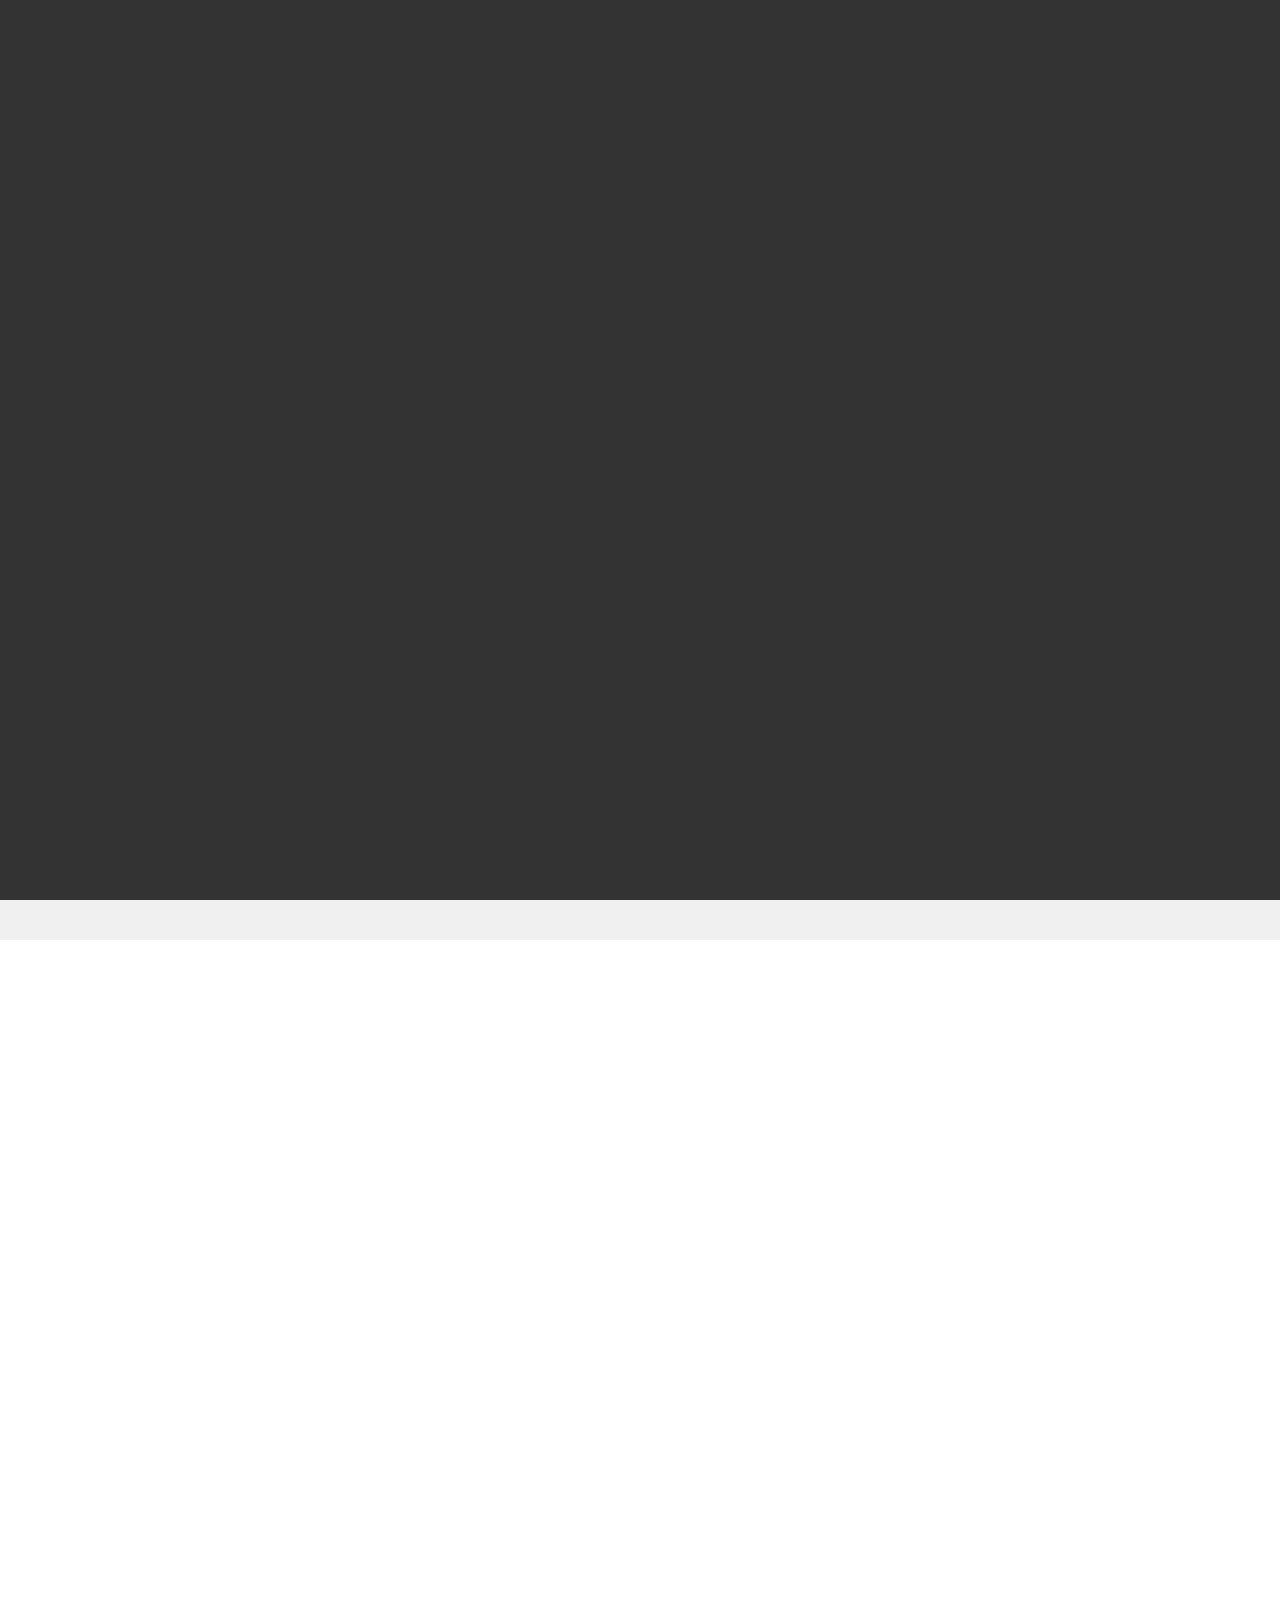
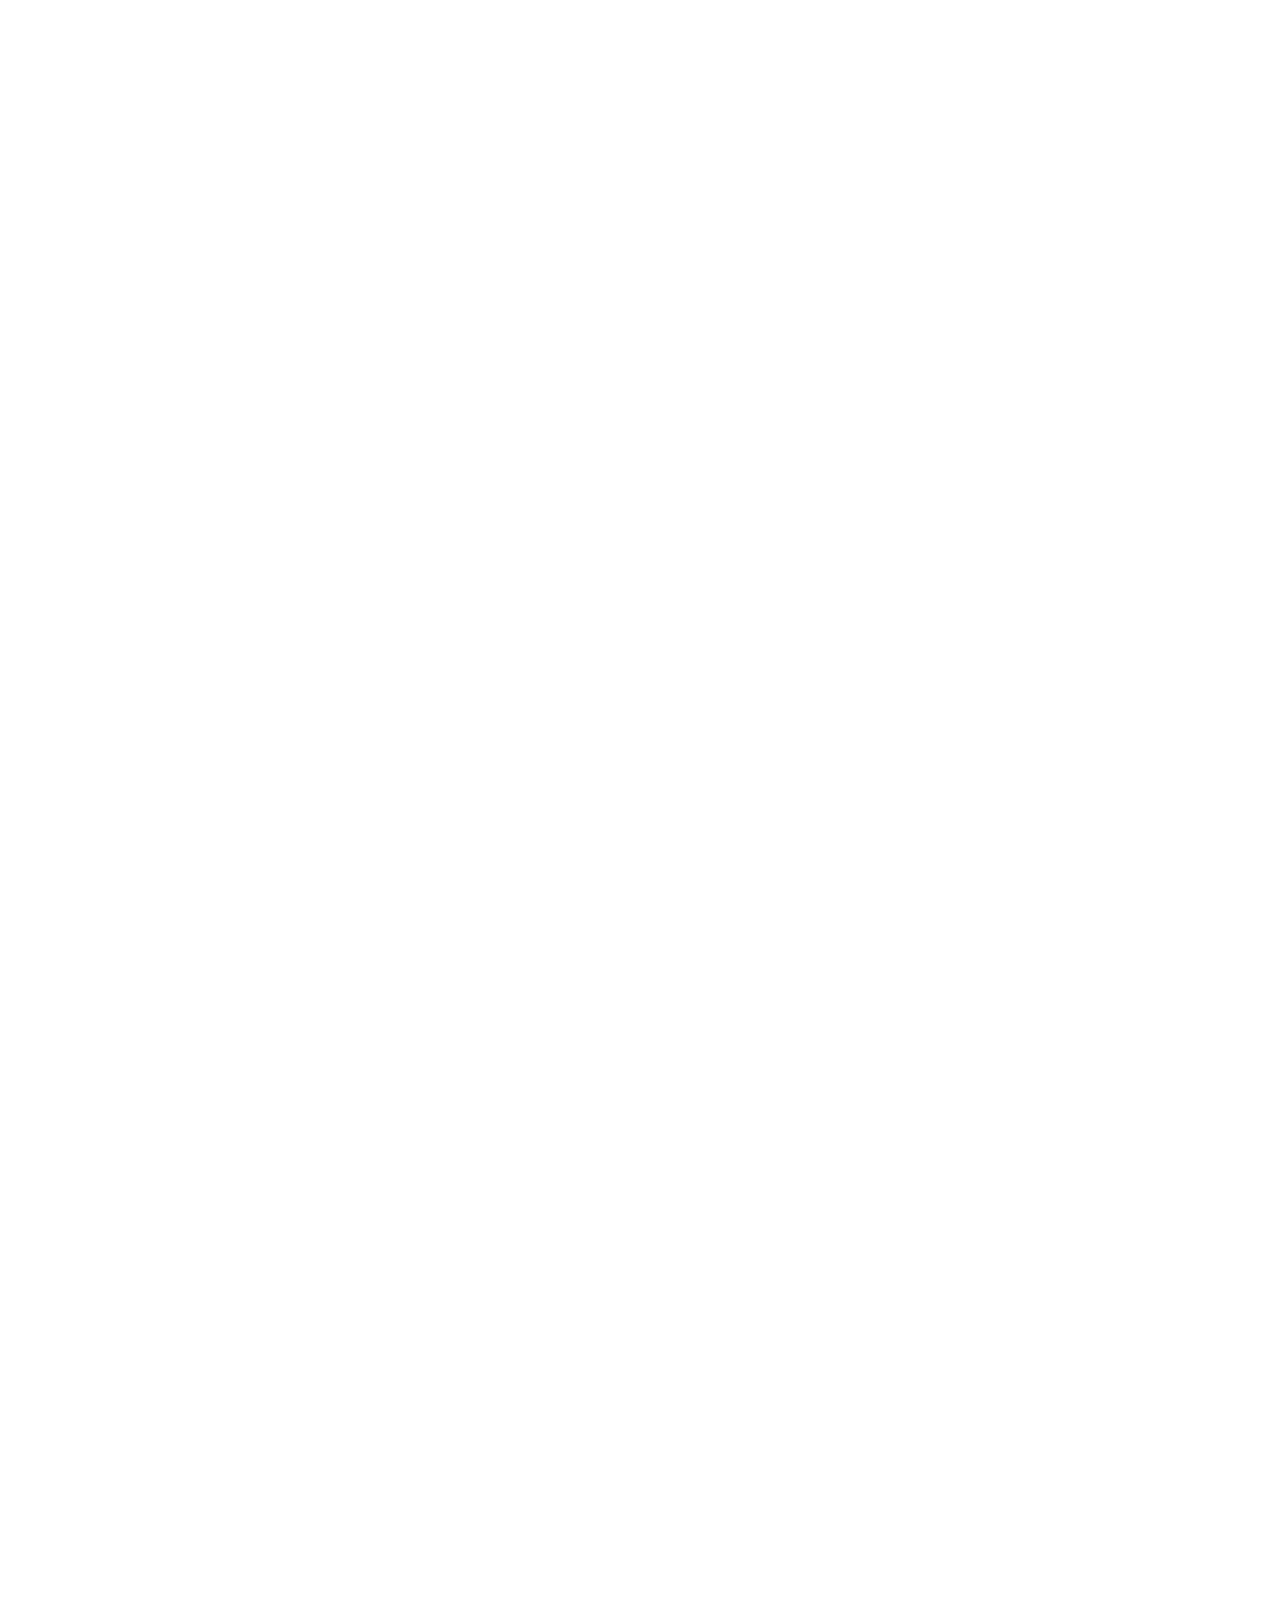
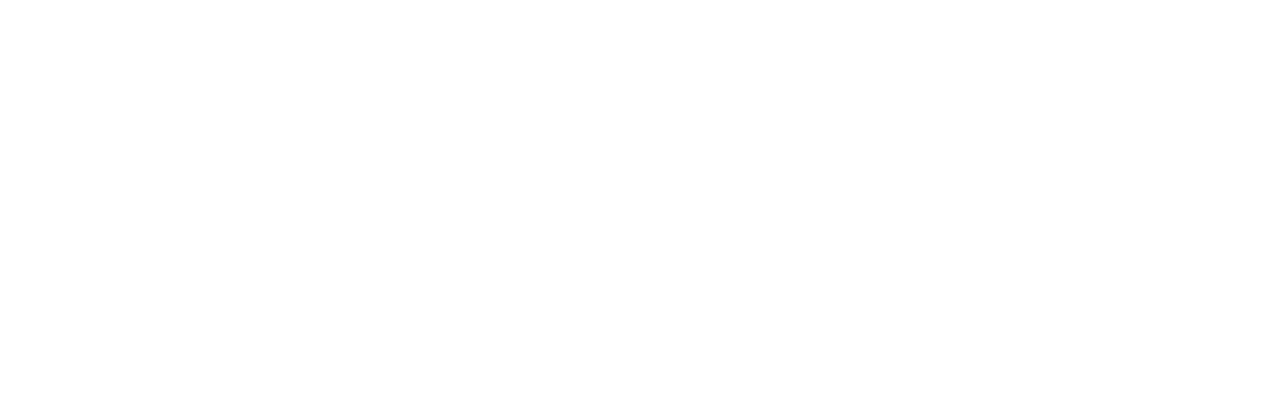
<file: experiment.html>
<!DOCTYPE html>
<html lang="en">
<head>
  <meta charset="UTF-8">
  <meta name="viewport" content="width=device-width, initial-scale=1.0">
  <title>Curtain Reveal on Scroll</title>
  <style>
    body, html {
  margin: 0;
  padding: 0;
  height: 200%;
  font-family: Arial, sans-serif;
  overflow-x: hidden;
}

.curtain-container {
  position: fixed;
  top: 0;
  left: 0;
  width: 100%;
  height: 100%;
  display: flex;
  overflow: hidden;
  z-index: 10;
}

.curtain {
  width: 50%;
  height: 100%;
  background-color: #333;
  position: absolute;
  transition: transform 0.5s ease-in-out;
}

.curtain-left {
  left: 0;
}

.curtain-right {
  right: 0;
}

.content, .hidden-content {
  padding: 20px;
  text-align: center;
  position: relative;
  z-index: 1;
}

.content {
  height: 100vh;
  background-color: #fff;
}

.hidden-content {
  height: 100vh;
  background-color: #f0f0f0;
}

.hidden-content {
  position: absolute;
  top: 0;
  left: 0;
  width: 100%;
  height: 100%;
  z-index: 5;
}

  </style>
</head>
<body>
  <div class="curtain-container">
    <div class="curtain curtain-left"></div>
    <div class="curtain curtain-right"></div>
  </div>
  <div class="content">
    <h1>Welcome to the Show</h1>
    <p>This is the revealed content.</p>
  </div>
  <div class="hidden-content">
    <h1>Revealed Section</h1>
    <p>This content is revealed when you scroll.</p>
  </div>
  <script >
    window.addEventListener('scroll', () => {
  const curtainLeft = document.querySelector('.curtain-left');
  const curtainRight = document.querySelector('.curtain-right');
  const scrollTop = window.scrollY;

  if (scrollTop > 50) {  // Adjust this value to control when the curtains start to move
    curtainLeft.style.transform = `translateY(-${scrollTop - 50}px)`;
    curtainRight.style.transform = `translateY(-${scrollTop - 50}px)`;
  }
});

  </script>
</body>
</html>
</file>
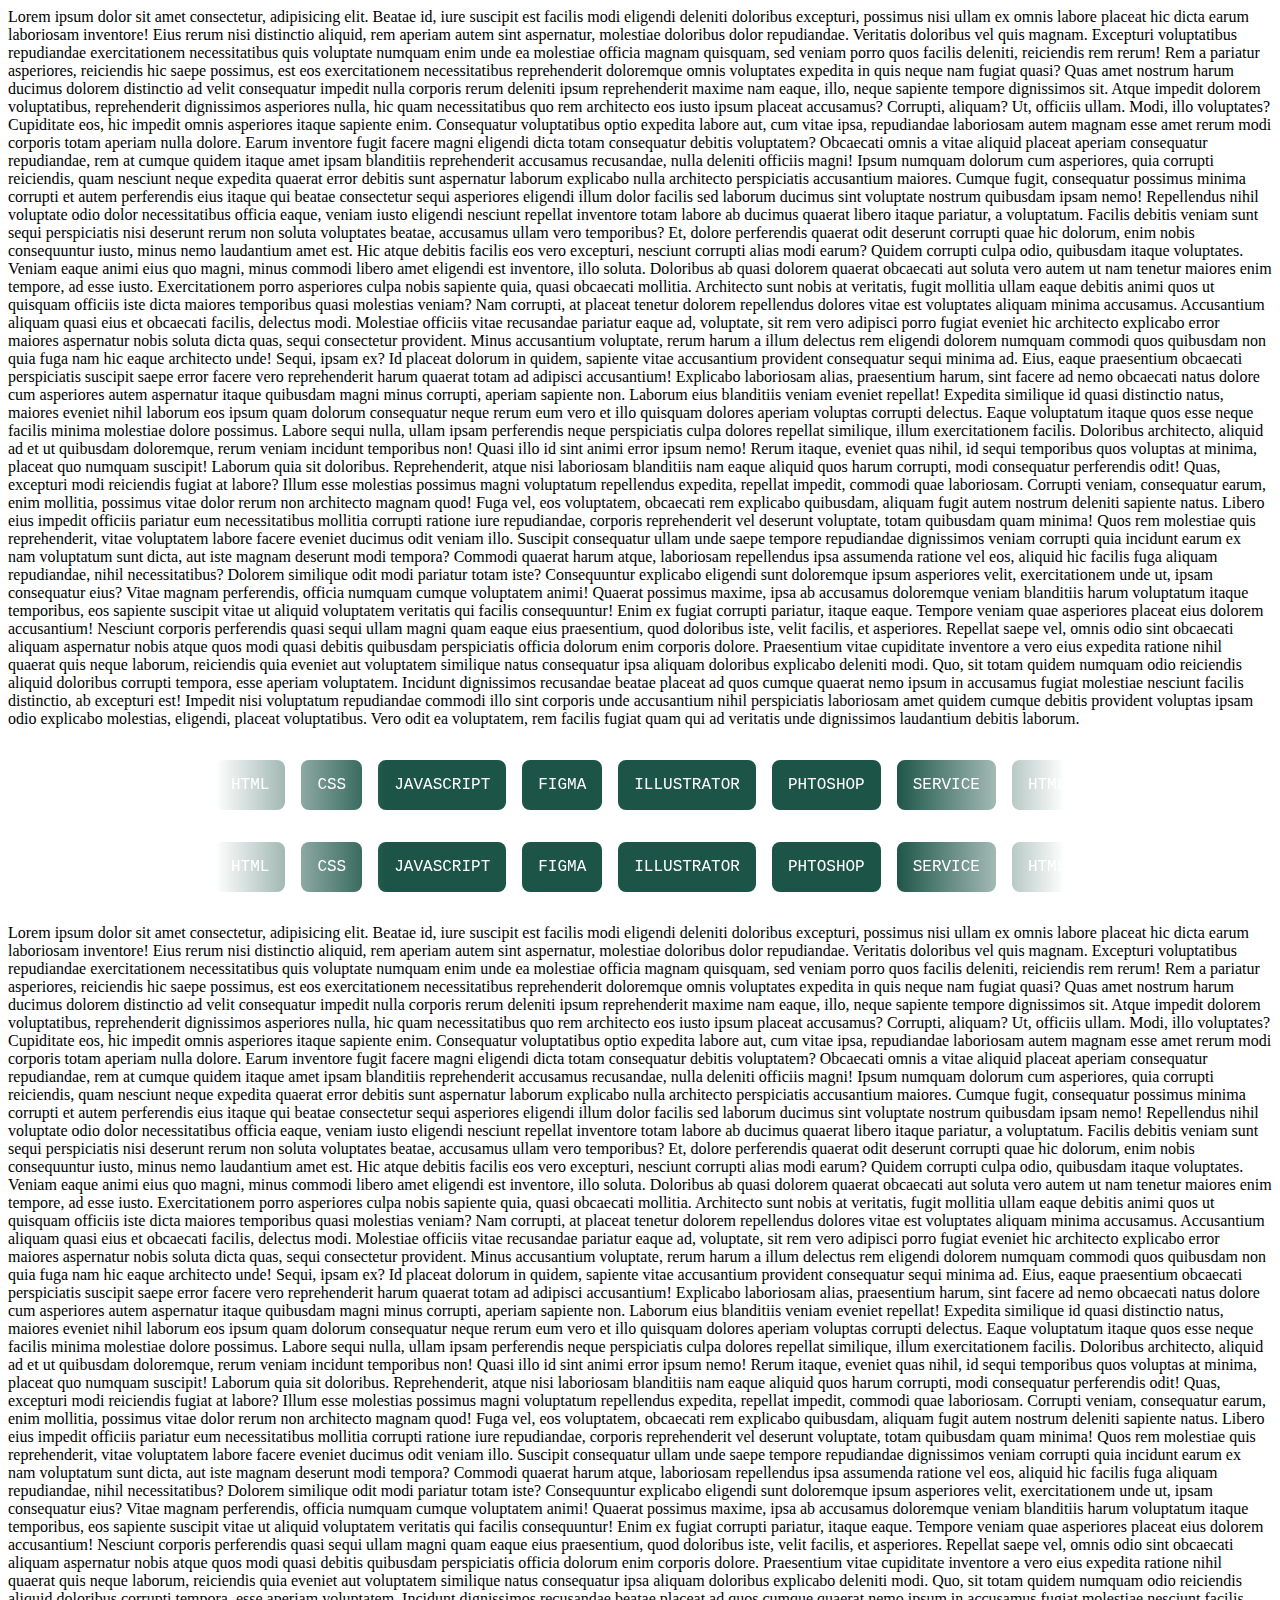
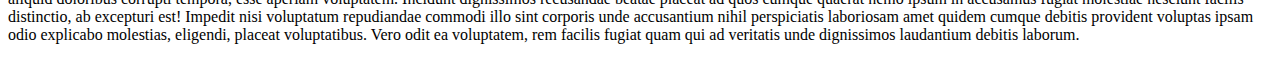
<file: projects.html>
<html lang="en">
<head>
  <meta charset="UTF-8">
  <meta name="viewport" content="width=device-width, initial-scale=1.0">
  <title>Document</title>
 
  <style>
    .scroller-section{
    display: flex;
    flex-direction: column;
  
    font-family:'Courier New', Courier, monospace;
    font-size: 1rem;

    justify-content: center;
    align-items: center;
}

.tag-list{
    margin: 0;
    padding-inline: 0;
    list-style: none;
}
.tag-list li{
    padding: 1rem;
    background: #1c5447;
    border-radius: 0.5rem;
    box-shadow: 0 0.5rem 1rem -0.25 #1c5447;
    
    width: fit-content;
    color: white;
}
.scroller{
   
    height: fit-content;
    
}
.scroller{
    max-width: 850px;
    overflow: hidden;
    outline: 3px solid lime;


}
.scroller__inner{
    display: flex;
    gap: 1rem;
    padding-block: 1rem;
    flex-wrap: wrap;

}
.scroller[data-animated="true"]{
    overflow:hidden;
  
    -webkit-mask: linear-gradient(90deg, transparent,
     white 20%,
      white 80%);


    mask: linear-gradient(90deg, transparent, 
    #E5FFF9 20%,
    #E5FFF9 80%,
    transparent);
}
.scroller[data-animated="true"] .scroller__inner{
    width: max-content;
    flex-wrap: nowrap;
    animation:  scroll linear;
    animation-timeline: scroll(root);

}



.scroller[data-direction = "right"] .scroller__inner {
  animation-direction: reverse;
}
.scroller[data-direction = "left"]{
    animation-direction: forwards;
}




@keyframes scroll{
    to{
        transform: translate(calc(-50% - 0.5rem));
    }
}


  </style>
</head>
<body>
  <section>
    <p>
      Lorem ipsum dolor sit amet consectetur, adipisicing elit. Beatae id, iure suscipit est facilis modi eligendi deleniti doloribus excepturi, possimus nisi ullam ex omnis labore placeat hic dicta earum laboriosam inventore! Eius rerum nisi distinctio aliquid, rem aperiam autem sint aspernatur, molestiae doloribus dolor repudiandae. Veritatis doloribus vel quis magnam. Excepturi voluptatibus repudiandae exercitationem necessitatibus quis voluptate numquam enim unde ea molestiae officia magnam quisquam, sed veniam porro quos facilis deleniti, reiciendis rem rerum! Rem a pariatur asperiores, reiciendis hic saepe possimus, est eos exercitationem necessitatibus reprehenderit doloremque omnis voluptates expedita in quis neque nam fugiat quasi? Quas amet nostrum harum ducimus dolorem distinctio ad velit consequatur impedit nulla corporis rerum deleniti ipsum reprehenderit maxime nam eaque, illo, neque sapiente tempore dignissimos sit. Atque impedit dolorem voluptatibus, reprehenderit dignissimos asperiores nulla, hic quam necessitatibus quo rem architecto eos iusto ipsum placeat accusamus? Corrupti, aliquam? Ut, officiis ullam. Modi, illo voluptates? Cupiditate eos, hic impedit omnis asperiores itaque sapiente enim. Consequatur voluptatibus optio expedita labore aut, cum vitae ipsa, repudiandae laboriosam autem magnam esse amet rerum modi corporis totam aperiam nulla dolore. Earum inventore fugit facere magni eligendi dicta totam consequatur debitis voluptatem? Obcaecati omnis a vitae aliquid placeat aperiam consequatur repudiandae, rem at cumque quidem itaque amet ipsam blanditiis reprehenderit accusamus recusandae, nulla deleniti officiis magni! Ipsum numquam dolorum cum asperiores, quia corrupti reiciendis, quam nesciunt neque expedita quaerat error debitis sunt aspernatur laborum explicabo nulla architecto perspiciatis accusantium maiores. Cumque fugit, consequatur possimus minima corrupti et autem perferendis eius itaque qui beatae consectetur sequi asperiores eligendi illum dolor facilis sed laborum ducimus sint voluptate nostrum quibusdam ipsam nemo! Repellendus nihil voluptate odio dolor necessitatibus officia eaque, veniam iusto eligendi nesciunt repellat inventore totam labore ab ducimus quaerat libero itaque pariatur, a voluptatum. Facilis debitis veniam sunt sequi perspiciatis nisi deserunt rerum non soluta voluptates beatae, accusamus ullam vero temporibus? Et, dolore perferendis quaerat odit deserunt corrupti quae hic dolorum, enim nobis consequuntur iusto, minus nemo laudantium amet est. Hic atque debitis facilis eos vero excepturi, nesciunt corrupti alias modi earum? Quidem corrupti culpa odio, quibusdam itaque voluptates. Veniam eaque animi eius quo magni, minus commodi libero amet eligendi est inventore, illo soluta. Doloribus ab quasi dolorem quaerat obcaecati aut soluta vero autem ut nam tenetur maiores enim tempore, ad esse iusto. Exercitationem porro asperiores culpa nobis sapiente quia, quasi obcaecati mollitia. Architecto sunt nobis at veritatis, fugit mollitia ullam eaque debitis animi quos ut quisquam officiis iste dicta maiores temporibus quasi molestias veniam? Nam corrupti, at placeat tenetur dolorem repellendus dolores vitae est voluptates aliquam minima accusamus. Accusantium aliquam quasi eius et obcaecati facilis, delectus modi. Molestiae officiis vitae recusandae pariatur eaque ad, voluptate, sit rem vero adipisci porro fugiat eveniet hic architecto explicabo error maiores aspernatur nobis soluta dicta quas, sequi consectetur provident. Minus accusantium voluptate, rerum harum a illum delectus rem eligendi dolorem numquam commodi quos quibusdam non quia fuga nam hic eaque architecto unde! Sequi, ipsam ex? Id placeat dolorum in quidem, sapiente vitae accusantium provident consequatur sequi minima ad. Eius, eaque praesentium obcaecati perspiciatis suscipit saepe error facere vero reprehenderit harum quaerat totam ad adipisci accusantium! Explicabo laboriosam alias, praesentium harum, sint facere ad nemo obcaecati natus dolore cum asperiores autem aspernatur itaque quibusdam magni minus corrupti, aperiam sapiente non. Laborum eius blanditiis veniam eveniet repellat! Expedita similique id quasi distinctio natus, maiores eveniet nihil laborum eos ipsum quam dolorum consequatur neque rerum eum vero et illo quisquam dolores aperiam voluptas corrupti delectus. Eaque voluptatum itaque quos esse neque facilis minima molestiae dolore possimus. Labore sequi nulla, ullam ipsam perferendis neque perspiciatis culpa dolores repellat similique, illum exercitationem facilis. Doloribus architecto, aliquid ad et ut quibusdam doloremque, rerum veniam incidunt temporibus non! Quasi illo id sint animi error ipsum nemo! Rerum itaque, eveniet quas nihil, id sequi temporibus quos voluptas at minima, placeat quo numquam suscipit! Laborum quia sit doloribus. Reprehenderit, atque nisi laboriosam blanditiis nam eaque aliquid quos harum corrupti, modi consequatur perferendis odit! Quas, excepturi modi reiciendis fugiat at labore? Illum esse molestias possimus magni voluptatum repellendus expedita, repellat impedit, commodi quae laboriosam. Corrupti veniam, consequatur earum, enim mollitia, possimus vitae dolor rerum non architecto magnam quod! Fuga vel, eos voluptatem, obcaecati rem explicabo quibusdam, aliquam fugit autem nostrum deleniti sapiente natus. Libero eius impedit officiis pariatur eum necessitatibus mollitia corrupti ratione iure repudiandae, corporis reprehenderit vel deserunt voluptate, totam quibusdam quam minima! Quos rem molestiae quis reprehenderit, vitae voluptatem labore facere eveniet ducimus odit veniam illo. Suscipit consequatur ullam unde saepe tempore repudiandae dignissimos veniam corrupti quia incidunt earum ex nam voluptatum sunt dicta, aut iste magnam deserunt modi tempora? Commodi quaerat harum atque, laboriosam repellendus ipsa assumenda ratione vel eos, aliquid hic facilis fuga aliquam repudiandae, nihil necessitatibus? Dolorem similique odit modi pariatur totam iste? Consequuntur explicabo eligendi sunt doloremque ipsum asperiores velit, exercitationem unde ut, ipsam consequatur eius? Vitae magnam perferendis, officia numquam cumque voluptatem animi! Quaerat possimus maxime, ipsa ab accusamus doloremque veniam blanditiis harum voluptatum itaque temporibus, eos sapiente suscipit vitae ut aliquid voluptatem veritatis qui facilis consequuntur! Enim ex fugiat corrupti pariatur, itaque eaque. Tempore veniam quae asperiores placeat eius dolorem accusantium! Nesciunt corporis perferendis quasi sequi ullam magni quam eaque eius praesentium, quod doloribus iste, velit facilis, et asperiores. Repellat saepe vel, omnis odio sint obcaecati aliquam aspernatur nobis atque quos modi quasi debitis quibusdam perspiciatis officia dolorum enim corporis dolore. Praesentium vitae cupiditate inventore a vero eius expedita ratione nihil quaerat quis neque laborum, reiciendis quia eveniet aut voluptatem similique natus consequatur ipsa aliquam doloribus explicabo deleniti modi. Quo, sit totam quidem numquam odio reiciendis aliquid doloribus corrupti tempora, esse aperiam voluptatem. Incidunt dignissimos recusandae beatae placeat ad quos cumque quaerat nemo ipsum in accusamus fugiat molestiae nesciunt facilis distinctio, ab excepturi est! Impedit nisi voluptatum repudiandae commodi illo sint corporis unde accusantium nihil perspiciatis laboriosam amet quidem cumque debitis provident voluptas ipsam odio explicabo molestias, eligendi, placeat voluptatibus. Vero odit ea voluptatem, rem facilis fugiat quam qui ad veritatis unde dignissimos laudantium debitis laborum.
    </p>
  </section>
  <section class="scroller-section">
  
  <div class="scroller" data-direction="left">
    <ul class="tag-list scroller__inner">
      <li>HTML</li>
      <li>CSS</li>
      <li>JAVASCRIPT</li>
      <li>FIGMA</li>
      <li> ILLUSTRATOR</li>
      <li> PHTOSHOP</li>
      <li> SERVICE</li>
      
    </ul>
  </div>
  <div class="scroller" data-direction="right">
    <ul class="tag-list scroller__inner">
      <li>HTML</li>
      <li>CSS</li>
      <li>JAVASCRIPT</li>
      <li>FIGMA</li>
      <li> ILLUSTRATOR</li>
      <li> PHTOSHOP</li>
      <li> SERVICE</li>
      
    </ul>
  </div>
    
</section>
<section>
  <p>
    Lorem ipsum dolor sit amet consectetur, adipisicing elit. Beatae id, iure suscipit est facilis modi eligendi deleniti doloribus excepturi, possimus nisi ullam ex omnis labore placeat hic dicta earum laboriosam inventore! Eius rerum nisi distinctio aliquid, rem aperiam autem sint aspernatur, molestiae doloribus dolor repudiandae. Veritatis doloribus vel quis magnam. Excepturi voluptatibus repudiandae exercitationem necessitatibus quis voluptate numquam enim unde ea molestiae officia magnam quisquam, sed veniam porro quos facilis deleniti, reiciendis rem rerum! Rem a pariatur asperiores, reiciendis hic saepe possimus, est eos exercitationem necessitatibus reprehenderit doloremque omnis voluptates expedita in quis neque nam fugiat quasi? Quas amet nostrum harum ducimus dolorem distinctio ad velit consequatur impedit nulla corporis rerum deleniti ipsum reprehenderit maxime nam eaque, illo, neque sapiente tempore dignissimos sit. Atque impedit dolorem voluptatibus, reprehenderit dignissimos asperiores nulla, hic quam necessitatibus quo rem architecto eos iusto ipsum placeat accusamus? Corrupti, aliquam? Ut, officiis ullam. Modi, illo voluptates? Cupiditate eos, hic impedit omnis asperiores itaque sapiente enim. Consequatur voluptatibus optio expedita labore aut, cum vitae ipsa, repudiandae laboriosam autem magnam esse amet rerum modi corporis totam aperiam nulla dolore. Earum inventore fugit facere magni eligendi dicta totam consequatur debitis voluptatem? Obcaecati omnis a vitae aliquid placeat aperiam consequatur repudiandae, rem at cumque quidem itaque amet ipsam blanditiis reprehenderit accusamus recusandae, nulla deleniti officiis magni! Ipsum numquam dolorum cum asperiores, quia corrupti reiciendis, quam nesciunt neque expedita quaerat error debitis sunt aspernatur laborum explicabo nulla architecto perspiciatis accusantium maiores. Cumque fugit, consequatur possimus minima corrupti et autem perferendis eius itaque qui beatae consectetur sequi asperiores eligendi illum dolor facilis sed laborum ducimus sint voluptate nostrum quibusdam ipsam nemo! Repellendus nihil voluptate odio dolor necessitatibus officia eaque, veniam iusto eligendi nesciunt repellat inventore totam labore ab ducimus quaerat libero itaque pariatur, a voluptatum. Facilis debitis veniam sunt sequi perspiciatis nisi deserunt rerum non soluta voluptates beatae, accusamus ullam vero temporibus? Et, dolore perferendis quaerat odit deserunt corrupti quae hic dolorum, enim nobis consequuntur iusto, minus nemo laudantium amet est. Hic atque debitis facilis eos vero excepturi, nesciunt corrupti alias modi earum? Quidem corrupti culpa odio, quibusdam itaque voluptates. Veniam eaque animi eius quo magni, minus commodi libero amet eligendi est inventore, illo soluta. Doloribus ab quasi dolorem quaerat obcaecati aut soluta vero autem ut nam tenetur maiores enim tempore, ad esse iusto. Exercitationem porro asperiores culpa nobis sapiente quia, quasi obcaecati mollitia. Architecto sunt nobis at veritatis, fugit mollitia ullam eaque debitis animi quos ut quisquam officiis iste dicta maiores temporibus quasi molestias veniam? Nam corrupti, at placeat tenetur dolorem repellendus dolores vitae est voluptates aliquam minima accusamus. Accusantium aliquam quasi eius et obcaecati facilis, delectus modi. Molestiae officiis vitae recusandae pariatur eaque ad, voluptate, sit rem vero adipisci porro fugiat eveniet hic architecto explicabo error maiores aspernatur nobis soluta dicta quas, sequi consectetur provident. Minus accusantium voluptate, rerum harum a illum delectus rem eligendi dolorem numquam commodi quos quibusdam non quia fuga nam hic eaque architecto unde! Sequi, ipsam ex? Id placeat dolorum in quidem, sapiente vitae accusantium provident consequatur sequi minima ad. Eius, eaque praesentium obcaecati perspiciatis suscipit saepe error facere vero reprehenderit harum quaerat totam ad adipisci accusantium! Explicabo laboriosam alias, praesentium harum, sint facere ad nemo obcaecati natus dolore cum asperiores autem aspernatur itaque quibusdam magni minus corrupti, aperiam sapiente non. Laborum eius blanditiis veniam eveniet repellat! Expedita similique id quasi distinctio natus, maiores eveniet nihil laborum eos ipsum quam dolorum consequatur neque rerum eum vero et illo quisquam dolores aperiam voluptas corrupti delectus. Eaque voluptatum itaque quos esse neque facilis minima molestiae dolore possimus. Labore sequi nulla, ullam ipsam perferendis neque perspiciatis culpa dolores repellat similique, illum exercitationem facilis. Doloribus architecto, aliquid ad et ut quibusdam doloremque, rerum veniam incidunt temporibus non! Quasi illo id sint animi error ipsum nemo! Rerum itaque, eveniet quas nihil, id sequi temporibus quos voluptas at minima, placeat quo numquam suscipit! Laborum quia sit doloribus. Reprehenderit, atque nisi laboriosam blanditiis nam eaque aliquid quos harum corrupti, modi consequatur perferendis odit! Quas, excepturi modi reiciendis fugiat at labore? Illum esse molestias possimus magni voluptatum repellendus expedita, repellat impedit, commodi quae laboriosam. Corrupti veniam, consequatur earum, enim mollitia, possimus vitae dolor rerum non architecto magnam quod! Fuga vel, eos voluptatem, obcaecati rem explicabo quibusdam, aliquam fugit autem nostrum deleniti sapiente natus. Libero eius impedit officiis pariatur eum necessitatibus mollitia corrupti ratione iure repudiandae, corporis reprehenderit vel deserunt voluptate, totam quibusdam quam minima! Quos rem molestiae quis reprehenderit, vitae voluptatem labore facere eveniet ducimus odit veniam illo. Suscipit consequatur ullam unde saepe tempore repudiandae dignissimos veniam corrupti quia incidunt earum ex nam voluptatum sunt dicta, aut iste magnam deserunt modi tempora? Commodi quaerat harum atque, laboriosam repellendus ipsa assumenda ratione vel eos, aliquid hic facilis fuga aliquam repudiandae, nihil necessitatibus? Dolorem similique odit modi pariatur totam iste? Consequuntur explicabo eligendi sunt doloremque ipsum asperiores velit, exercitationem unde ut, ipsam consequatur eius? Vitae magnam perferendis, officia numquam cumque voluptatem animi! Quaerat possimus maxime, ipsa ab accusamus doloremque veniam blanditiis harum voluptatum itaque temporibus, eos sapiente suscipit vitae ut aliquid voluptatem veritatis qui facilis consequuntur! Enim ex fugiat corrupti pariatur, itaque eaque. Tempore veniam quae asperiores placeat eius dolorem accusantium! Nesciunt corporis perferendis quasi sequi ullam magni quam eaque eius praesentium, quod doloribus iste, velit facilis, et asperiores. Repellat saepe vel, omnis odio sint obcaecati aliquam aspernatur nobis atque quos modi quasi debitis quibusdam perspiciatis officia dolorum enim corporis dolore. Praesentium vitae cupiditate inventore a vero eius expedita ratione nihil quaerat quis neque laborum, reiciendis quia eveniet aut voluptatem similique natus consequatur ipsa aliquam doloribus explicabo deleniti modi. Quo, sit totam quidem numquam odio reiciendis aliquid doloribus corrupti tempora, esse aperiam voluptatem. Incidunt dignissimos recusandae beatae placeat ad quos cumque quaerat nemo ipsum in accusamus fugiat molestiae nesciunt facilis distinctio, ab excepturi est! Impedit nisi voluptatum repudiandae commodi illo sint corporis unde accusantium nihil perspiciatis laboriosam amet quidem cumque debitis provident voluptas ipsam odio explicabo molestias, eligendi, placeat voluptatibus. Vero odit ea voluptatem, rem facilis fugiat quam qui ad veritatis unde dignissimos laudantium debitis laborum.
  </p>
</section>



<script>
  const scrollers = document.querySelectorAll(".scroller");
  if(!window.matchMedia("(prefers-reduced-motion)").matches){
    addAnimation();
  }

  function addAnimation() {
    scrollers.forEach((scroller )=>{
      scroller.setAttribute("data-animated",true);

      const scrollerInner = scroller.querySelector('.scroller__inner');
      const scrollerContent = Array.from(scrollerInner.children);
      scrollerContent.forEach(item => {
        const duplicatedItem = item.cloneNode(true);
        duplicatedItem.setAttribute("aria-hidden", true);
        scrollerInner.appendChild(duplicatedItem);
        
      });

    });
  }


</script>


</body>
</html>
</file>
